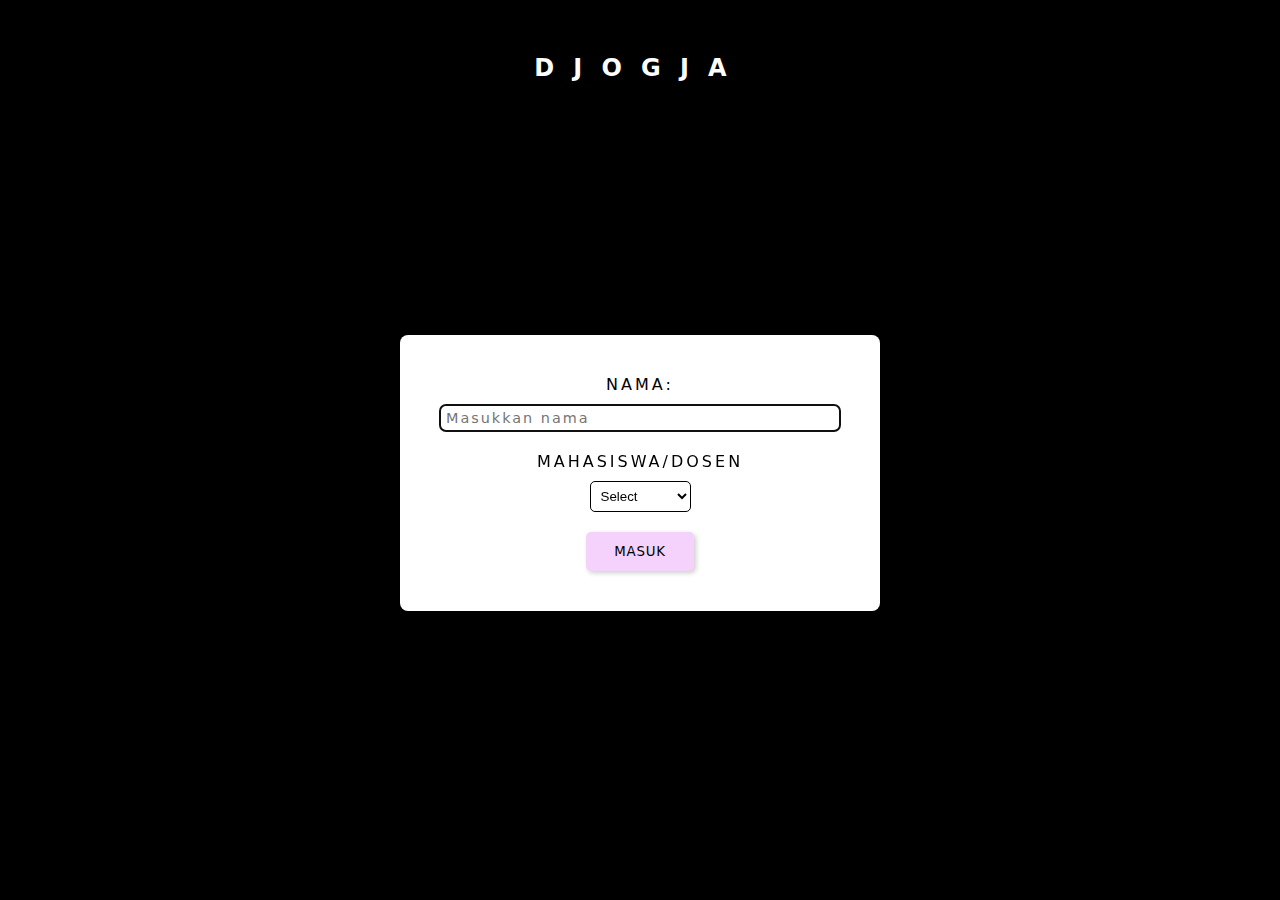
<file: public/index.html>
<!DOCTYPE html>
<html lang="en">
  <head>
    <meta charset="UTF-8" />
    <meta name="viewport" content="width=device-width, initial-scale=1.0" />
    <link rel="stylesheet" href="styles.css" />
    <title>Djogja</title>
  </head>
  <body>
    <header>
      <h1>dJogja</h1>
    </header>
    <main>
      <form
        id="login_form"
        class="form_class"
        action="login/login-access.php"
        method="post"
      >
        <div class="form_div">
          <label>Nama:</label>
          <input
            class="field_class"
            name="login_txt"
            type="text"
            placeholder="Masukkan nama"
            autofocus
          />
          <label>Mahasiswa/Dosen</label>
          <select name="profesi" id="prof" placeholder="Pilih satu">
            <option value="Select">Select</option>
            <option value="Mahasiswa">Mahasiswa</option>
            <option value="Dosen">Dosen</option>
          </select>

          <button
            class="submit_class"
            type="submit"
            form="login_form"
            onclick="return validarLogin()"
          >
            Masuk
          </button>
        </div>
      </form>
    </main>

    <script>
      function validarLogin() {
        // Setelah login berhasil, arahkan ke halaman "jogja.html"
        window.location.href = "jogja.html";
        return false;
      }
    </script>
  </body>
</html>
</file>
<file: public/styles.css>
body {
  background-color: black;
  display: flex;
  flex-direction: column;
  min-height: 100vh;
  margin: 0;
  padding: 0;
}

label {
  display: flex;
  align-items: center;
  justify-content: center;
  margin: 0 auto;
}

select {
  margin-bottom: 10px;
  margin-top: 10px;
  outline: 0;
  background: white;
  color: black;
  border: 1px solid black;
  padding: 6px;
  border-radius: 5px;
  align-items: center;
}

select:hover {
  box-shadow: 4px 4px 8px rgba(0, 0, 0, 0.4);
}

header {
  background-color: black;
  color: white;
  display: flex;
  align-items: center;
  justify-content: center;
  height: 15vh;
  box-shadow: 5px 5px 10px rgb(0, 0, 0, 0.3);
}

header h1 {
  letter-spacing: 1.5vw;
  font-family: "system-ui";
  text-transform: uppercase;
  text-align: center;
  margin: 0;
}

main {
  display: flex;
  flex-direction: column;
  width: 100%;
  align-items: center;
  justify-content: center;
  background: url("https://i.ibb.co/rQ5004M/borobudur.jpg") no-repeat center;
  background-size: cover;
  height: 75vh;
}

.form_class {
  width: 90%;
  max-width: 500px;
  padding: 40px;
  border-radius: 8px;
  background-color: white;
  font-family: "system-ui";
  box-shadow: 5px 5px 10px rgb(0, 0, 0, 0.3);
}

.form_div {
  display: flex;
  flex-direction: column;
  align-items: center;
  justify-content: center;
  text-align: center;
  text-transform: uppercase;
}

.form_div > label {
  letter-spacing: 3px;
  font-size: 1rem;
}

.info_div {
  text-align: center;
  margin-top: 20px;
}

.info_div {
  letter-spacing: 1px;
}

.field_class {
  width: 100%;
  border-radius: 6px;
  border-style: solid;
  border-width: 1px;
  padding: 5px 0px;
  text-indent: 6px;
  margin-top: 10px;
  margin-bottom: 20px;
  font-family: "system-ui";
  font-size: 0.9rem;
  letter-spacing: 2px;
}

.submit_class {
  border-style: none;
  border-radius: 5px;
  background-color: #f5d2fc;
  padding: 12px 28px;
  font-family: "system-ui";
  text-transform: uppercase;
  letter-spacing: 0.8px;
  display: block;
  margin: auto;
  margin-top: 10px;
  box-shadow: 2px 2px 5px rgba(0, 0, 0, 0.2);
  cursor: pointer;
  transition: background-image 0.3s ease-in-out, box-shadow 0.3s ease-in-out,
    padding 0.3s ease-in-out, border-radius 0.3s ease-in-out;
}

.submit_class:hover {
  background-color: #f5d2fc;
  box-shadow: 4px 4px 8px rgba(0, 0, 0, 0.4);
  padding: 20px 32px;
  border-radius: 10px;
  font-weight: bold;
}

footer {
  height: 10vh;
  background-color: black;
  color: white;
  display: flex;
  align-items: center;
  justify-content: center;
  box-shadow: -5px -5px 10px rgb(0, 0, 0, 0.3);
}

footer > p {
  text-align: center;
  font-family: "system-ui";
  letter-spacing: 3px;
  margin: 0;
}

footer > p > a {
  text-decoration: none;
  color: white;
  font-weight: bold;
}

@media screen and (min-width: 768px) {
  .form_class {
    width: 400px;
  }

  header h1 {
    font-size: 24px;
  }
}

@media screen and (max-width: 767px) {
  header h1 {
    font-size: 16px;
  }

  .form_class {
    width: 90%;
    max-width: 300px;
    padding: 20px;
  }

  .submit_class {
    padding: 10px 24px;
  }
}
</file>
